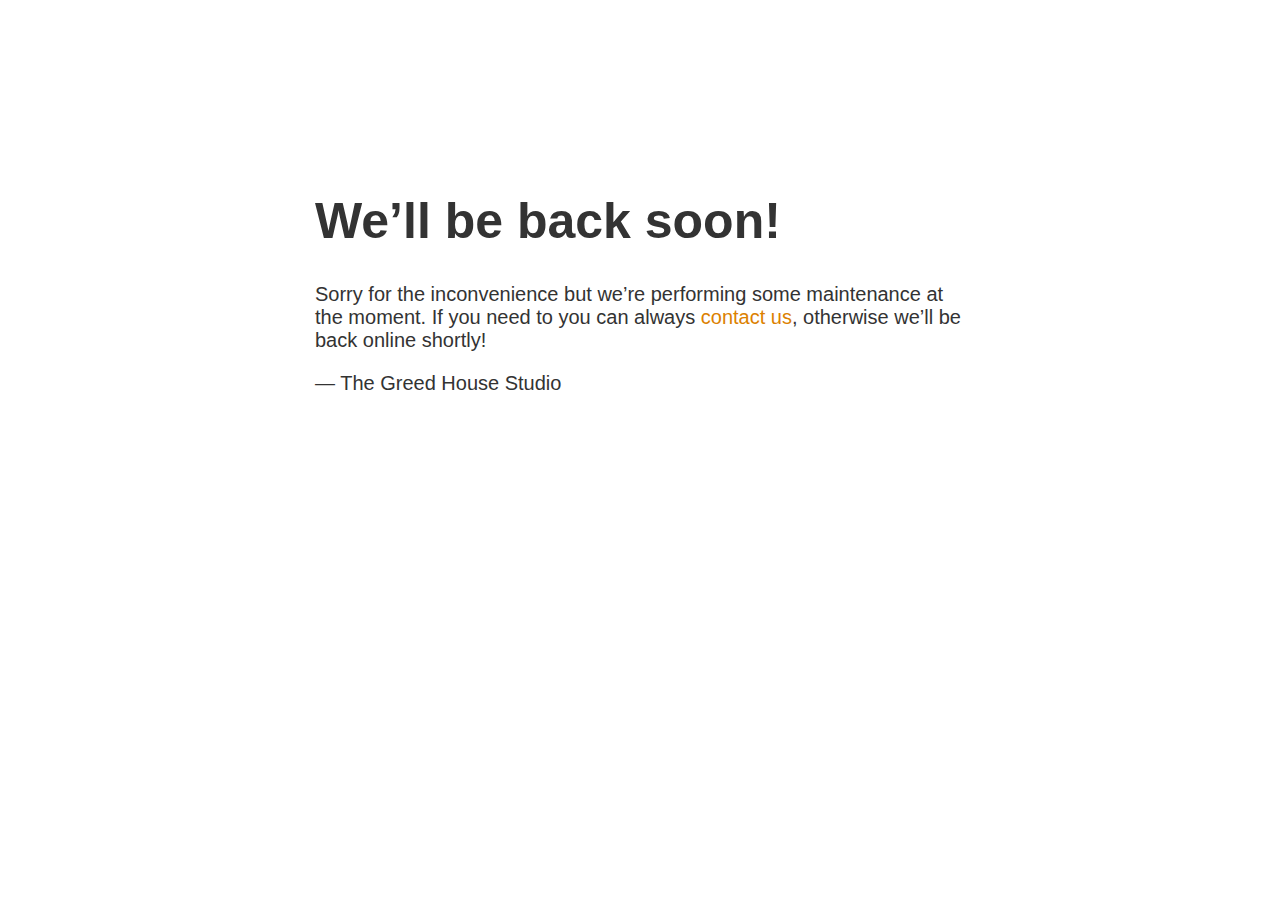
<file: error404.html>
<!doctype html>
<title>Site Maintenance</title>
<style>
  body { text-align: center; padding: 150px; }
  h1 { font-size: 50px; }
  body { font: 20px Helvetica, sans-serif; color: #333; }
  article { display: block; text-align: left; width: 650px; margin: 0 auto; }
  a { color: #dc8100; text-decoration: none; }
  a:hover { color: #333; text-decoration: none; }
</style>

<article>
    <h1>We&rsquo;ll be back soon!</h1>
    <div>
        <p>Sorry for the inconvenience but we&rsquo;re performing some maintenance at the moment. If you need to you can always <a href="mailto:#">contact us</a>, otherwise we&rsquo;ll be back online shortly!</p>
        <p>&mdash; The Greed House Studio</p>
    </div>
</article>
</file>
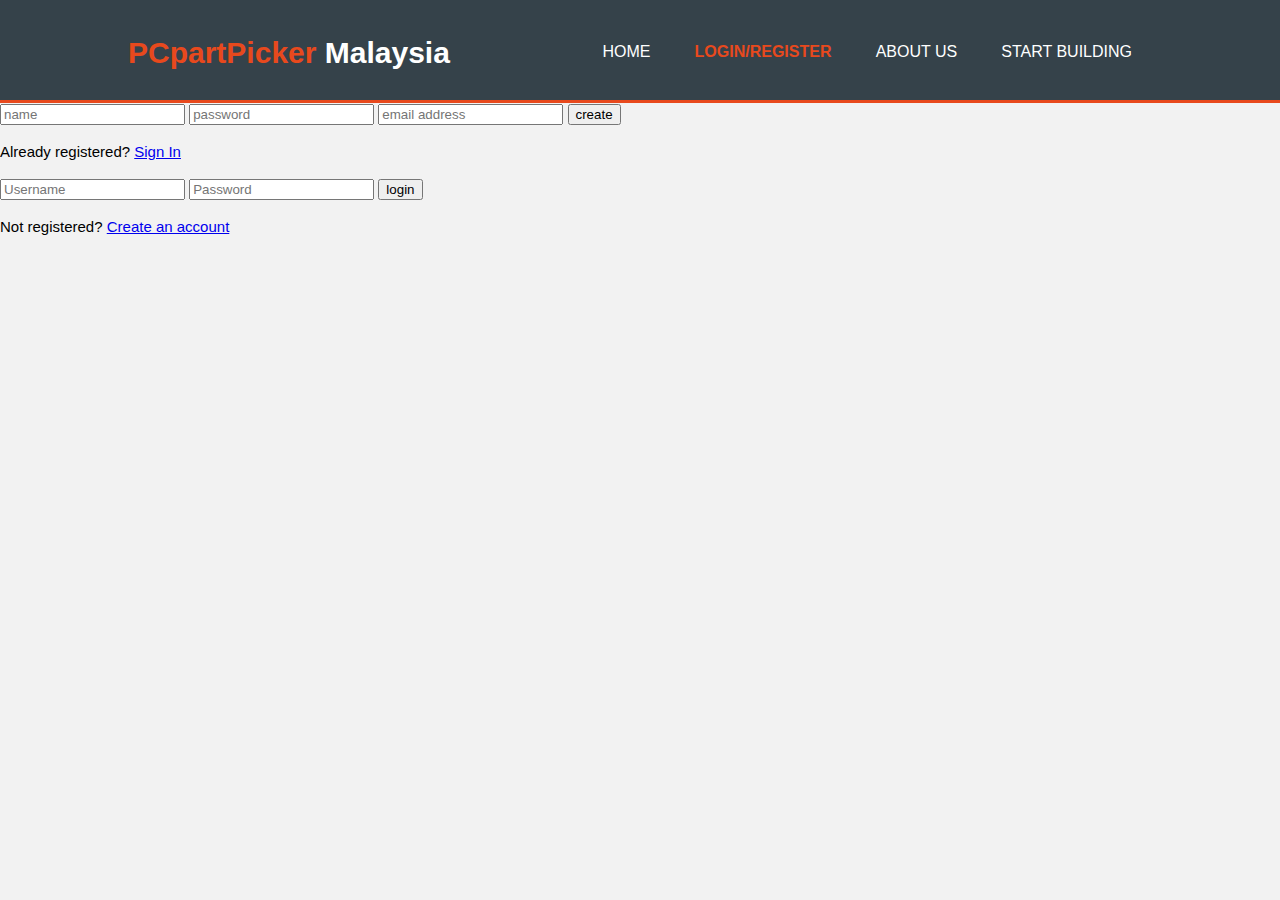
<file: LoginRegister.HTML>
<html>
    <head>
        <meta charset="utf-8">
        <meta name="viewport" content="width=device-width">
        <meta name="Author" content="Ivando Tande">
        <title>PCPartPicker Malaysia | Login/Register</title>
        <link rel="stylesheet" href="./css/style.css">
    </head>
    <body>
        <header>
            <div class="container">
                <div id="branding">
                    <h1><span class="highlight">PCpartPicker </span>Malaysia</h1>
                </div>
                <nav>
                    <ul>
                        <li><a href="index.html">Home</a></li>
                        <li class="current"><a href="LoginRegister.html">Login/Register</a></li>
                        <li><a href="About.html">About Us</a></li>
                        <li><a href="Builder.HTML">Start Building</a></li>
                    </ul>
                </nav>
            </div>
        </header>

        <div class="login-page">
            <div class="form">
              <form class="register-form">
                <input type="text" placeholder="name"/>
                <input type="password" placeholder="password"/>
                <input type="text" placeholder="email address"/>
                <button>create</button>
                <p class="message">Already registered? <a href="#">Sign In</a></p>
              </form>
              <form class="login-form">
                <input type="text" placeholder="Username"/>
                <input type="password" placeholder="Password"/>
                <button>login</button>
                <p class="message">Not registered? <a href="#">Create an account</a></p>
              </form>
            </div>
          </div>
    </body>
</html>
</file>
<file: css/style.css>
body {
	font: 15px/1.5 Arial, Helvetica, sans-serif;
	padding: 0;
	margin: 0;
	background-color: #f2f2f2;
}

/*global*/
.container {
	width: 80%;
	margin: auto;
	overflow: hidden;
}

ul {
	margin: 0;
	padding: 0;
}

.button_1 {
	height: 38px;
	background: #e8491d;
	border: none;
	padding-left: 20px;
	padding-right: 20px;
	color: #ffffff;
}

/*header*/
header {
	background: #35424a;
	color: #ffffff;
	padding-top: 30px;
	min-height: 70px;
	border-bottom: #e8491d 3px solid;
}

header a {
	color: #ffffff;
	text-decoration: none;
	text-transform: uppercase;
	font-size: 16px;
}

header li {
	/*float: left;*/
	display: inline;
	padding: 0 20px 0 20px;
}

header #branding {
	float: left;
}

header #branding h1 {
	margin: 0;
}

header nav {
	float: right;
	margin-top: 10px;
}

header .highlight,
header .current a {
	color: #e8491d;
	font-weight: bold;
}

header a:hover {
	color: #cccccc;
	font-weight: bold;
}

/*Login and register button*/
.LRbutton {
	padding: 12px;
	color: #e8491d;
	border: none;
	display: inline-block;
	margin: 4px 2px;
	border-radius: 12px;
}

.LRbutton:hover {
	color: white;
	background-color: #e8491d;
	font-weight: bold;
}

/*showcase*/
#showcase {
	min-height: 400px;
	background: url(../img/background.jpg) no-repeat center center;
	background-size: contain;
	text-align: center;
	color: grey;
	/*
	-webkit-background-size: cover;
    -moz-background-size: cover;
    -o-background-size: cover;
	*/

}

#showcase h1 {
	margin-top: 100px;
	font-size: 55px;
	margin-bottom: 10px;
}

#showcase p {
	font-size: 20px;
}

/*PageTittle*/
#PageTittle {
	min-height: 50px;
	background-color: #e8491d;
	text-align: center;
	color: #ffffff;
}

#PageTittle h1 {
	margin-top: 20px;
	font-size: 40px;
	margin-bottom: 20px;
}

/*newsletter*/
#newsletter {
	padding: 15px;
	color: #ffffff;
	background: #35424a;
}

#newsletter h1 {
	float: left;
}

#newsletter form {
	float: right;
	margin-top: 15px;
}

#newsletter input[type="email"] {
	padding: 4px;
	height: 25px;
	width: 250px;
}

/*boxes*/
#boxes {
	margin-top: 20px;
}

#boxes .box {
	float: left;
	text-align: center;
	width: 30%;
	padding: 10px;
}

#boxes .box img {
	width: 90px;
}

#itembox {
	padding-top: 20px;
	margin:auto;
	border: 10px black;	
}

#itembox .ItemShowcase {
	width: 250px;
	height: 300px;
	float: left;
	text-align: center;
	padding: 15px;
	margin-right: 15px;
	margin-bottom: 15px;
	border-style: outset;
	box-shadow: 5px 10px grey;
	background-color: white;
}

#itembox .ItemShowcase img {
	width: 90px;
	height: 90px;
}
#itembox .ItemShowcase .choosebtn{
	padding: 10px;
	color: #e8491d;
	border: none;
	display: inline-block;
	margin:0 auto;
	text-align: center;
	border-radius: 12px;
	justify-content: center;
  	align-content: center;
}
.choosebtn:hover{
	color: white;
	background-color: #e8491d;
	font-weight: bold;
}
.active {
	padding: 12px;
	color: #000000;
	background-color: #e8491d;
	border: none;
	display: inline-block;
	margin: 4px 2px;
	border-radius: 12px;
}

/*about*/
#about {
	min-height: 20px;
	color: #000000;
}

#about h2 {
	margin-bottom: 5px;
	padding: 5px;
}

#about p {
	padding: 10px;
}

#Guidance-Text{
	background: #e8891d;
	margin-top: 20px;
	border: 10px black;
	height: 35px;
	width: 80%;
	margin : auto;
}
#Guidance-Text .message{
	padding-top: 5px;
	padding-bottom: 5px;
	margin-left: 20px;
	text-align: left;
	font-size: 18px;
	height: 20px;
}
</file>
